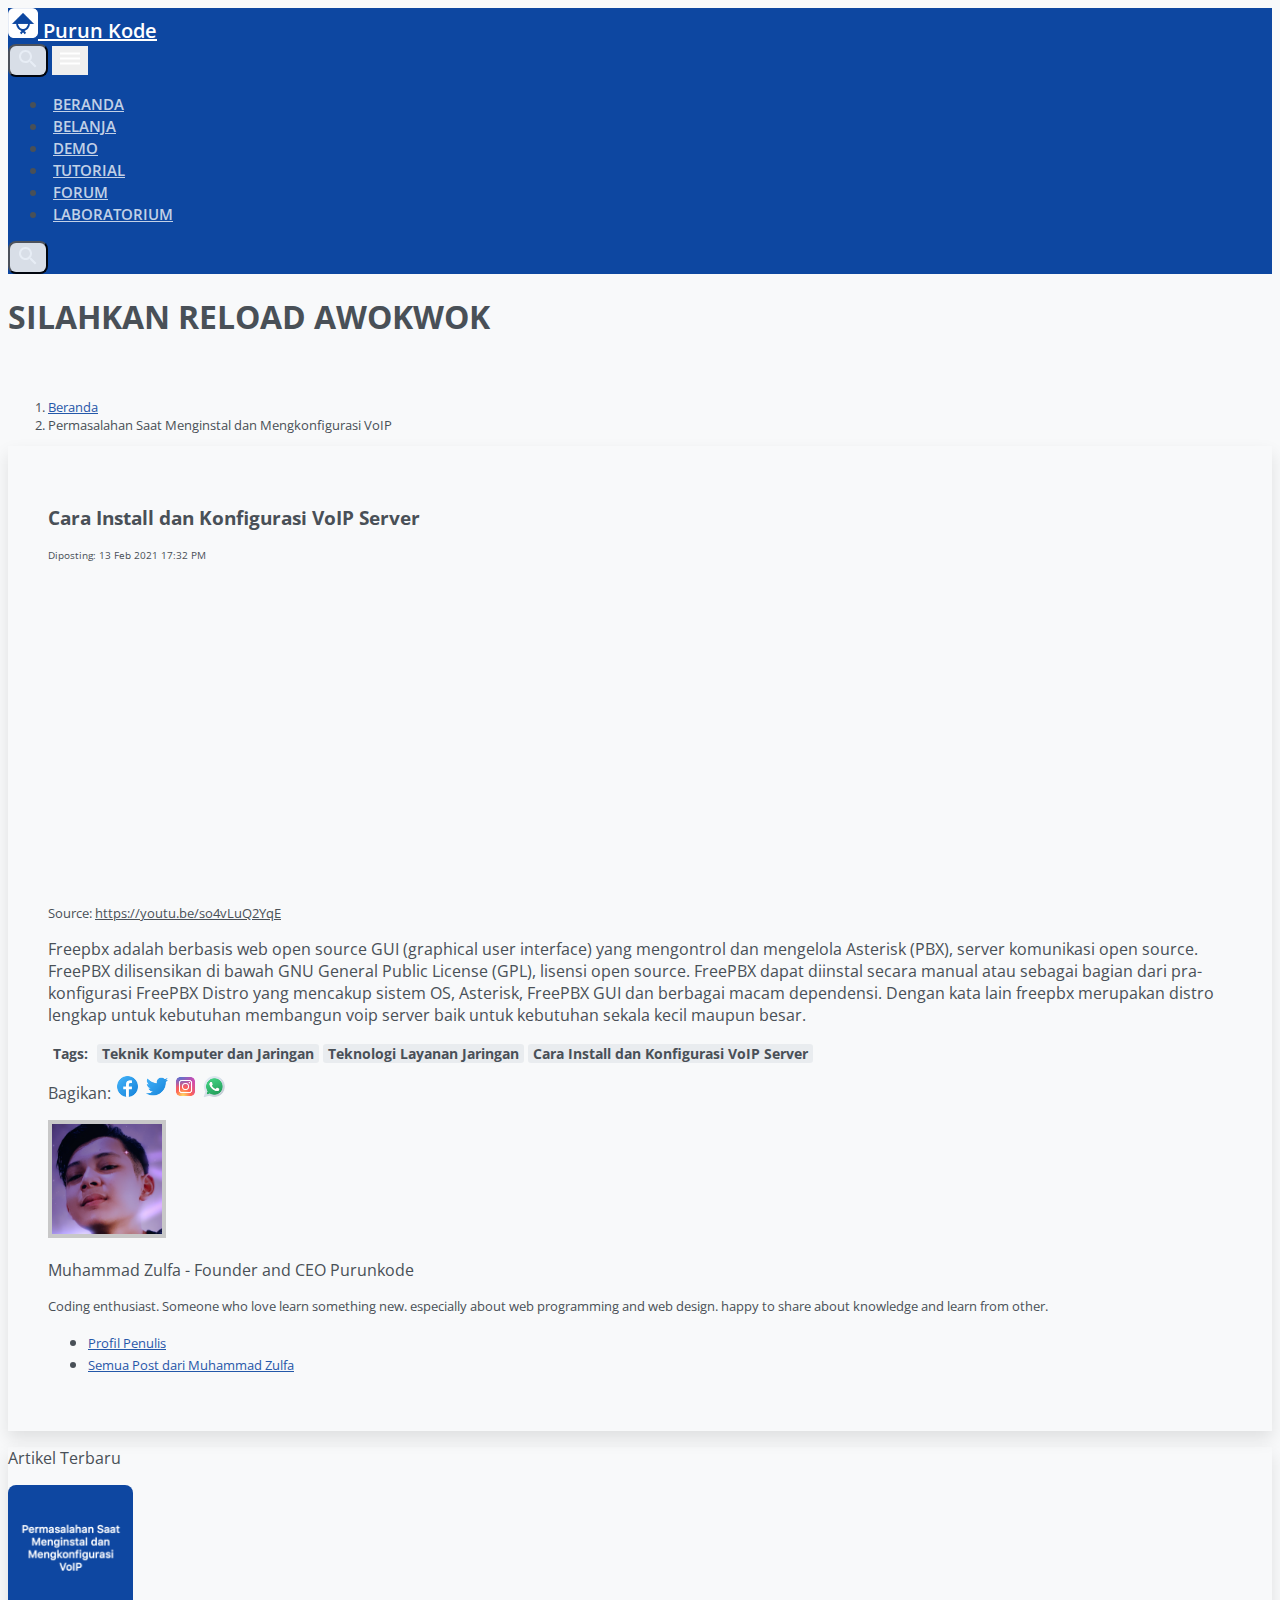
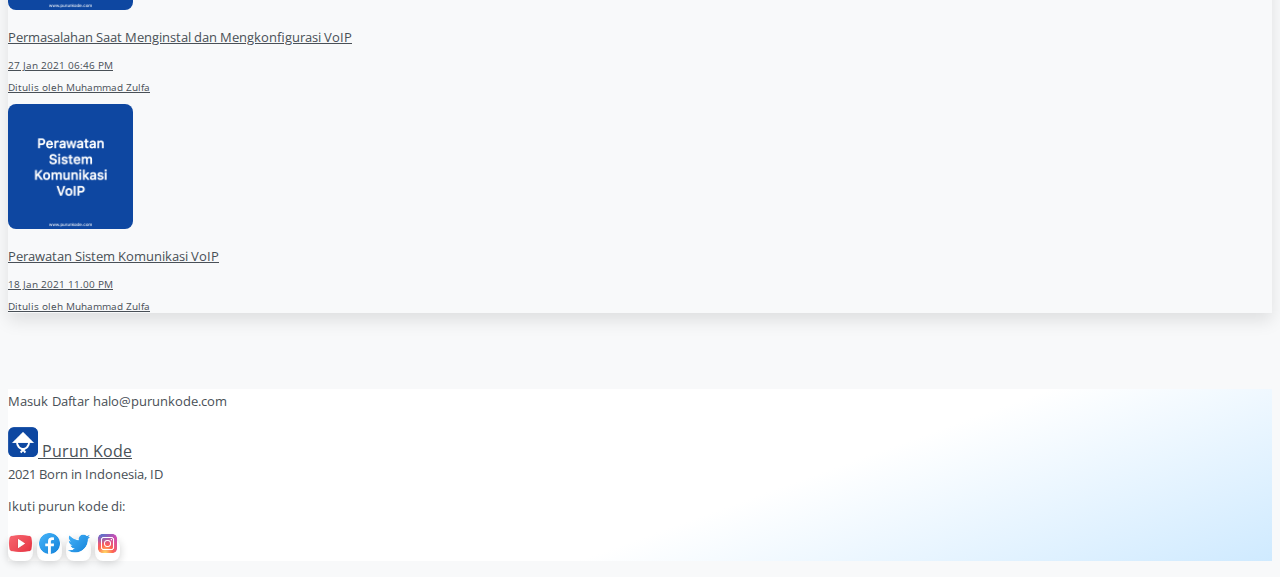
<file: blog/2021/01/cara-install-dan-konfigurasi-voip-server-dengan-freepbx.html>
<!DOCTYPE html>
<html lang="en">

<head>
   <meta charset="UTF-8">
   <meta name="viewport" content="width=device-width, initial-scale=1.0">
   <meta http-equiv="X-UA-Compatible" content="ie=edge">
   <meta name="msapplication-TileColor" content="#0c91f0">
   <meta name="theme-color" content="#0d47a1">
   <meta name="apple-mobile-web-app-title" content="Purun Kode">
   <meta name="application-name" content="Purun Kode">
   <meta name="title" content="Cara Install dan Konfigurasi VoIP Server">
   <meta name="description" content="Cara Install dan Konfigurasi VoIP Server">
   <title>Cara Install dan Konfigurasi VoIP Server | Purun Kode</title>
   <link rel="shortcut icon" href="../../assets/images/purunkode-blue.png" type="image/x-icon">
   <link href="https://cdn.jsdelivr.net/npm/bootstrap@5.0.0-beta1/dist/css/bootstrap.min.css" rel="stylesheet"
      integrity="sha384-giJF6kkoqNQ00vy+HMDP7azOuL0xtbfIcaT9wjKHr8RbDVddVHyTfAAsrekwKmP1" crossorigin="anonymous">
   <link rel="stylesheet" href="../../assets/purunkode/purunkode.css">
   <link rel="preconnect" href="https://fonts.gstatic.com">
   <link href="https://fonts.googleapis.com/css2?family=Open+Sans:ital,wght@0,400;0,600;1,400;1,600&display=swap"
      rel="stylesheet">
</head>

<body>

   <!-- Navbar -->
   <nav class="navbar navbar-expand-lg navbar-dark">
      <div class="container">
         <a class="navbar-brand" href="https://www.purunkode.com">
            <img src="../../assets/images/purunkode-light.png" alt="purunkode" width="30" height="30"
               class="d-inline-block align-top">
            Purun Kode
         </a>
         <div class="btn-group" role="group" aria-label="Navbar Button">
            <button type="button" class="btn btn-sm shadow-none d-block d-md-none" data-bs-toggle="modal"
               data-bs-target="#searchModal">
               <img src="../../assets/images/search-white-24dp.svg" alt="search">
            </button>
            <button class="navbar-toggler" type="button" data-bs-toggle="collapse"
               data-bs-target="#navbarSupportedContent" aria-controls="navbarSupportedContent" aria-expanded="false"
               aria-label="Toggle navigation">
               <img src="../../assets/images/dehaze-white-24dp.svg" alt="dehaze">
            </button>
         </div>
         <div class="collapse navbar-collapse" id="navbarSupportedContent">
            <ul class="navbar-nav me-auto mb-2 mb-lg-0">
               <li class="nav-item">
                  <a class="nav-link my-1 my-md-1 my-lg-0" href="../../index.html">Beranda</a>
               </li>
               <li class="nav-item">
                  <a class="nav-link my-1 my-md-1 my-lg-0" href="#">Belanja</a>
               </li>
               <li class="nav-item">
                  <a class="nav-link my-1 my-md-1 my-lg-0" href="#">Demo</a>
               </li>
               <li class="nav-item">
                  <a class="nav-link my-1 my-md-1 my-lg-0" href="#">Tutorial</a>
               </li>
               <li class="nav-item">
                  <a class="nav-link my-1 my-md-1 my-lg-0" href="#">Forum</a>
               </li>
               <li class="nav-item">
                  <a class="nav-link my-1 my-md-1 my-lg-0" href="#">Laboratorium</a>
               </li>
            </ul>
            <div class="navbar-text d-none d-md-block">
               <button type="button" class="btn btn-sm btn-navbar-search" data-bs-toggle="modal"
                  data-bs-target="#searchModal">
                  <img src="../../assets/images/search-white-24dp.svg" alt="search">
               </button>
            </div>
         </div>
      </div>
   </nav>

   <div class="modal fade" id="searchModal" tabindex="-1" aria-labelledby="searchModalLabel" aria-hidden="true">
      <div class="modal-dialog modal-dialog-centered modal-fullscreen">
         <div class="modal-content">
            <!-- <div class="modal-header">
               <button type="button" class="btn-close" data-bs-dismiss="modal" aria-label="Close"></button>
            </div> -->
            <div class="modal-body">
               <div class="d-flex justify-content-center align-items-center text-center vh-100">
                  <h1>SILAHKAN RELOAD AWOKWOK</h1>
               </div>
            </div>
         </div>
      </div>
   </div>

   <!-- Content -->
   <div class="content-blog">
      <div class="blog">
         <div class="container">
            <nav class="d-none d-md-block"
               style="--bs-breadcrumb-divider: url(&#34;data:image/svg+xml,%3Csvg xmlns='http://www.w3.org/2000/svg' width='8' height='8'%3E%3Cpath d='M2.5 0L1 1.5 3.5 4 1 6.5 2.5 8l4-4-4-4z' fill='currentColor'/%3E%3C/svg%3E&#34;);"
               aria-label="breadcrumb">
               <ol class="breadcrumb fs-7">
                  <li class="breadcrumb-item"><a href="../../index.html"
                        class="fs-7 fw-bold a-primary text-decoration-none">Beranda</a></li>
                  <li class="breadcrumb-item active" aria-current="page">Permasalahan Saat Menginstal dan
                     Mengkonfigurasi VoIP</li>
               </ol>
            </nav>
            <div class="row">
               <div class="col-md-8">
                  <div class="card border-0 shadow">
                     <div class="card-body-lg">
                        <h3 class="fw-bolder">Cara Install dan Konfigurasi VoIP Server</h3>
                        <p class="fs-8 text-muted">Diposting: 13 Feb 2021 17:32 PM</p>
                        <div class="border-bottom my-4"></div>
                       <div class="card border-0">
                          <iframe width="" height="315" src="https://www.youtube.com/embed/yTYWyJiIYBo" frameborder="0" allow="accelerometer; autoplay; clipboard-write; encrypted-media; gyroscope; picture-in-picture" allowfullscreen></iframe>
                       </div>
                        <p class="fs-7 fst-italic text-muted mt-1">Source:
                           <a
                              href="https://youtu.be/so4vLuQ2YqE">https://youtu.be/so4vLuQ2YqE</a>
                        </p>
                        <div class="my-4"></div>
                        <div class="article-left-content">
                           <p>Freepbx adalah berbasis web open source GUI (graphical user interface) yang mengontrol dan mengelola Asterisk (PBX), server komunikasi open source. FreePBX dilisensikan di bawah GNU General Public License (GPL), lisensi open source. FreePBX dapat diinstal secara manual atau sebagai bagian dari pra-konfigurasi FreePBX Distro yang mencakup sistem OS, Asterisk, FreePBX GUI dan berbagai macam dependensi. Dengan kata lain freepbx merupakan distro lengkap untuk kebutuhan membangun voip server baik untuk kebutuhan sekala kecil maupun besar.</p>
                        </div>
                        <div class="tags mt-4">
                           <ul>
                              <li class="label">Tags:</li>
                              <li>Teknik Komputer dan Jaringan</li>
                              <li>Teknologi Layanan Jaringan</li>
                              <li>Cara Install dan Konfigurasi VoIP Server</li>
                           </ul>
                        </div>
                        <div class="border-bottom my-4"></div>
                        <div class="shared">
                           <ul>
                              <li class="me-2">
                                 <p class="fw-bolder text-uppercase mb-0">Bagikan:</p>
                              </li>
                              <li>
                                 <a href="#" class="btn btn-sm">
                                    <img src="../../assets/images/icons8-facebook-48.png" alt="facebook" width="25">
                                 </a>
                              </li>
                              <li>
                                 <a href="#" class="btn btn-sm">
                                    <img src="../../assets/images/icons8-twitter-48.png" alt="twitter" width="25">
                                 </a>
                              </li>
                              <li>
                                 <a href="#" class="btn btn-sm">
                                    <img src="../../assets/images/icons8-instagram-48.png" alt="instagram" width="25">
                                 </a>
                              </li>
                              <li>
                                 <a href="#" class="btn btn-sm">
                                    <img src="../../assets/images/icons8-whatsapp-48.png" alt="whatsapp" width="25">
                                 </a>
                              </li>
                           </ul>
                        </div>
                        <div class="my-5"></div>
                        <div class="author">
                           <div class="m-3">
                              <div class="d-flex flex-column">
                                 <div class="d-flex align-items-center text-decoration-none">
                                    <div class="me-0 me-md-4 d-none d-md-block">
                                       <img src="../../assets/images/author/muhammadzulfa.jpg" alt="muhammadzulfa"
                                          class="rounded-circle">
                                    </div>
                                    <div class="w-100">
                                       <div class="d-flex justify-content-between">
                                          <p class="text-body fw-bolder mb-0">Muhammad Zulfa - Founder and CEO Purunkode
                                          </p>
                                       </div>
                                       <div class="d-flex justify-content-between">
                                          <p class="fs-7 mb-1">
                                             Coding enthusiast. Someone who love learn something new. especially about
                                             web programming and web design. happy to share about knowledge and learn
                                             from other.
                                          </p>
                                       </div>
                                       <div class="d-flex justify-content-between">
                                          <ul class="list-unstyled m-0">
                                             <li class="d-inline-block me-3">
                                                <a href="#" class="fs-7 fw-bolder a-primary text-decoration-none">Profil
                                                   Penulis</a>
                                             </li>
                                             <li class="d-inline-block">
                                                <a href="#" class="fs-7 fw-bolder a-primary text-decoration-none">Semua
                                                   Post dari
                                                   Muhammad
                                                   Zulfa</a>
                                             </li>
                                          </ul>
                                       </div>
                                    </div>
                                 </div>
                              </div>
                           </div>
                        </div>
                     </div>
                  </div>
               </div>
               <div class="col-md-4 mt-4 mt-md-0">
                  <div class="article-right-content">
                     <div class="sticky-top">
                        <div class="card border-0 shadow">
                           <div class="card-body">
                              <p>Artikel Terbaru</p>
                              <div class="border-bottom mt-2">
                                 <div class="d-flex flex-column mb-2">
                                    <a href="permasalahan-saat-menginstal-dan-mengkonfigurasi-voip.html"
                                       class="d-flex align-items-center text-decoration-none">
                                       <div class="me-2">
                                          <img
                                             src="../../assets/images/materi/permasalahan-saat-menginstal-dan-mengkonfigurasi-voip-square.jpg"
                                             alt="permasalahan-saat-menginstal-dan-mengkonfigurasi-voip-square.jpg"
                                             class="img-fluid circle-8px p-1" width="125">
                                       </div>
                                       <div class="w-100">
                                          <div class="d-flex justify-content-between">
                                             <p class="fs-7 fw-bolder mb-1">Permasalahan Saat Menginstal dan
                                                Mengkonfigurasi VoIP</p>
                                          </div>
                                          <div class="d-flex justify-content-between">
                                             <p class="fs-8 text-muted mb-0">27 Jan 2021 06:46 PM</p>
                                          </div>
                                          <div class="d-flex justify-content-between">
                                             <p class="fs-8 text-muted mb-0">Ditulis oleh Muhammad Zulfa</p>
                                          </div>
                                       </div>
                                    </a>
                                 </div>
                              </div>
                              <div class="border-bottom mt-2">
                                 <div class="d-flex flex-column mb-2">
                                    <a href="perawatan-sistem-komunikasi-voip.html"
                                       class="d-flex align-items-center text-decoration-none">
                                       <div class="me-2">
                                          <img
                                             src="../../assets/images/materi/perawatan-sistem-komunikasi-voip-square.jpg"
                                             alt="perawatan-sistem-komunikasi-voip.jpg" class="img-fluid circle-8px p-1"
                                             width="125">
                                       </div>
                                       <div class="w-100">
                                          <div class="d-flex justify-content-between">
                                             <p class="fs-7 fw-bolder mb-1">Perawatan Sistem Komunikasi VoIP</p>
                                          </div>
                                          <div class="d-flex justify-content-between">
                                             <p class="fs-8 text-muted mb-0">18 Jan 2021 11.00 PM</p>
                                          </div>
                                          <div class="d-flex justify-content-between">
                                             <p class="fs-8 text-muted mb-0">Ditulis oleh Muhammad Zulfa</p>
                                          </div>
                                       </div>
                                    </a>
                                 </div>
                              </div>
                           </div>
                        </div>
                     </div>
                  </div>
               </div>
            </div>
         </div>
      </div>
   </div>

   <footer class="border-top py-5">
      <div class="container">
         <div class="row">
            <div class="col-lg-6 mb-4 mb-lg-0">
               <div class="text-center text-lg-start">
                  <ul>
                     <li class="me-3">
                        <a href="" class="fs-7 fw-bolder">Masuk</a>
                     </li>
                     <li class="me-3">
                        <a href="" class="fs-7 fw-bolder">Daftar</a>
                     </li>
                     <li class="me-3">
                        <a href="" class="fs-7 fw-bolder">halo@purunkode.com</a>
                     </li>
                  </ul>
                  <a class="fw-bolder fs-5 text-decoration-none" href="https://www.purunkode.com">
                     <img src="../../assets/images/purunkode-blue.png" alt="purunkode" width="30" height="30"
                        class="d-inline-block align-top">
                     Purun Kode
                  </a> <br class="d-block d-md-none">
                  <span class="fs-7 fw-bolder">2021 Born in Indonesia, ID</span>
               </div>
            </div>
            <div class="col-lg-6">
               <div class="text-center text-lg-end">
                  <p class="fs-7">Ikuti purun kode di:</p>
                  <ul>
                     <li class="ms-1">
                        <a href="#" class="btn btn-sm bg-light">
                           <img src="../../assets/images/icons8-play-button-48.png" alt="youtube" width="25">
                        </a>
                     </li>
                     <li class="ms-1">
                        <a href="#" class="btn btn-sm bg-light">
                           <img src="../../assets/images/icons8-facebook-48.png" alt="facebook" width="25">
                        </a>
                     </li>
                     <li class="ms-1">
                        <a href="#" class="btn btn-sm bg-light">
                           <img src="../../assets/images/icons8-twitter-48.png" alt="twitter" width="25">
                        </a>
                     </li>
                     <li class="ms-1">
                        <a href="#" class="btn btn-sm bg-light">
                           <img src="../../assets/images/icons8-instagram-48.png" alt="instagram" width="25">
                        </a>
                     </li>
                  </ul>
               </div>
            </div>
         </div>
      </div>
   </footer>

   <script src="https://cdn.jsdelivr.net/npm/@popperjs/core@2.5.4/dist/umd/popper.min.js"
      integrity="sha384-q2kxQ16AaE6UbzuKqyBE9/u/KzioAlnx2maXQHiDX9d4/zp8Ok3f+M7DPm+Ib6IU" crossorigin="anonymous">
   </script>
   <script src="https://cdn.jsdelivr.net/npm/bootstrap@5.0.0-beta1/dist/js/bootstrap.min.js"
      integrity="sha384-pQQkAEnwaBkjpqZ8RU1fF1AKtTcHJwFl3pblpTlHXybJjHpMYo79HY3hIi4NKxyj" crossorigin="anonymous">
   </script>
   <script src="../../assets/purunkode/purunkode.js"></script>
</body>

</html>
</file>
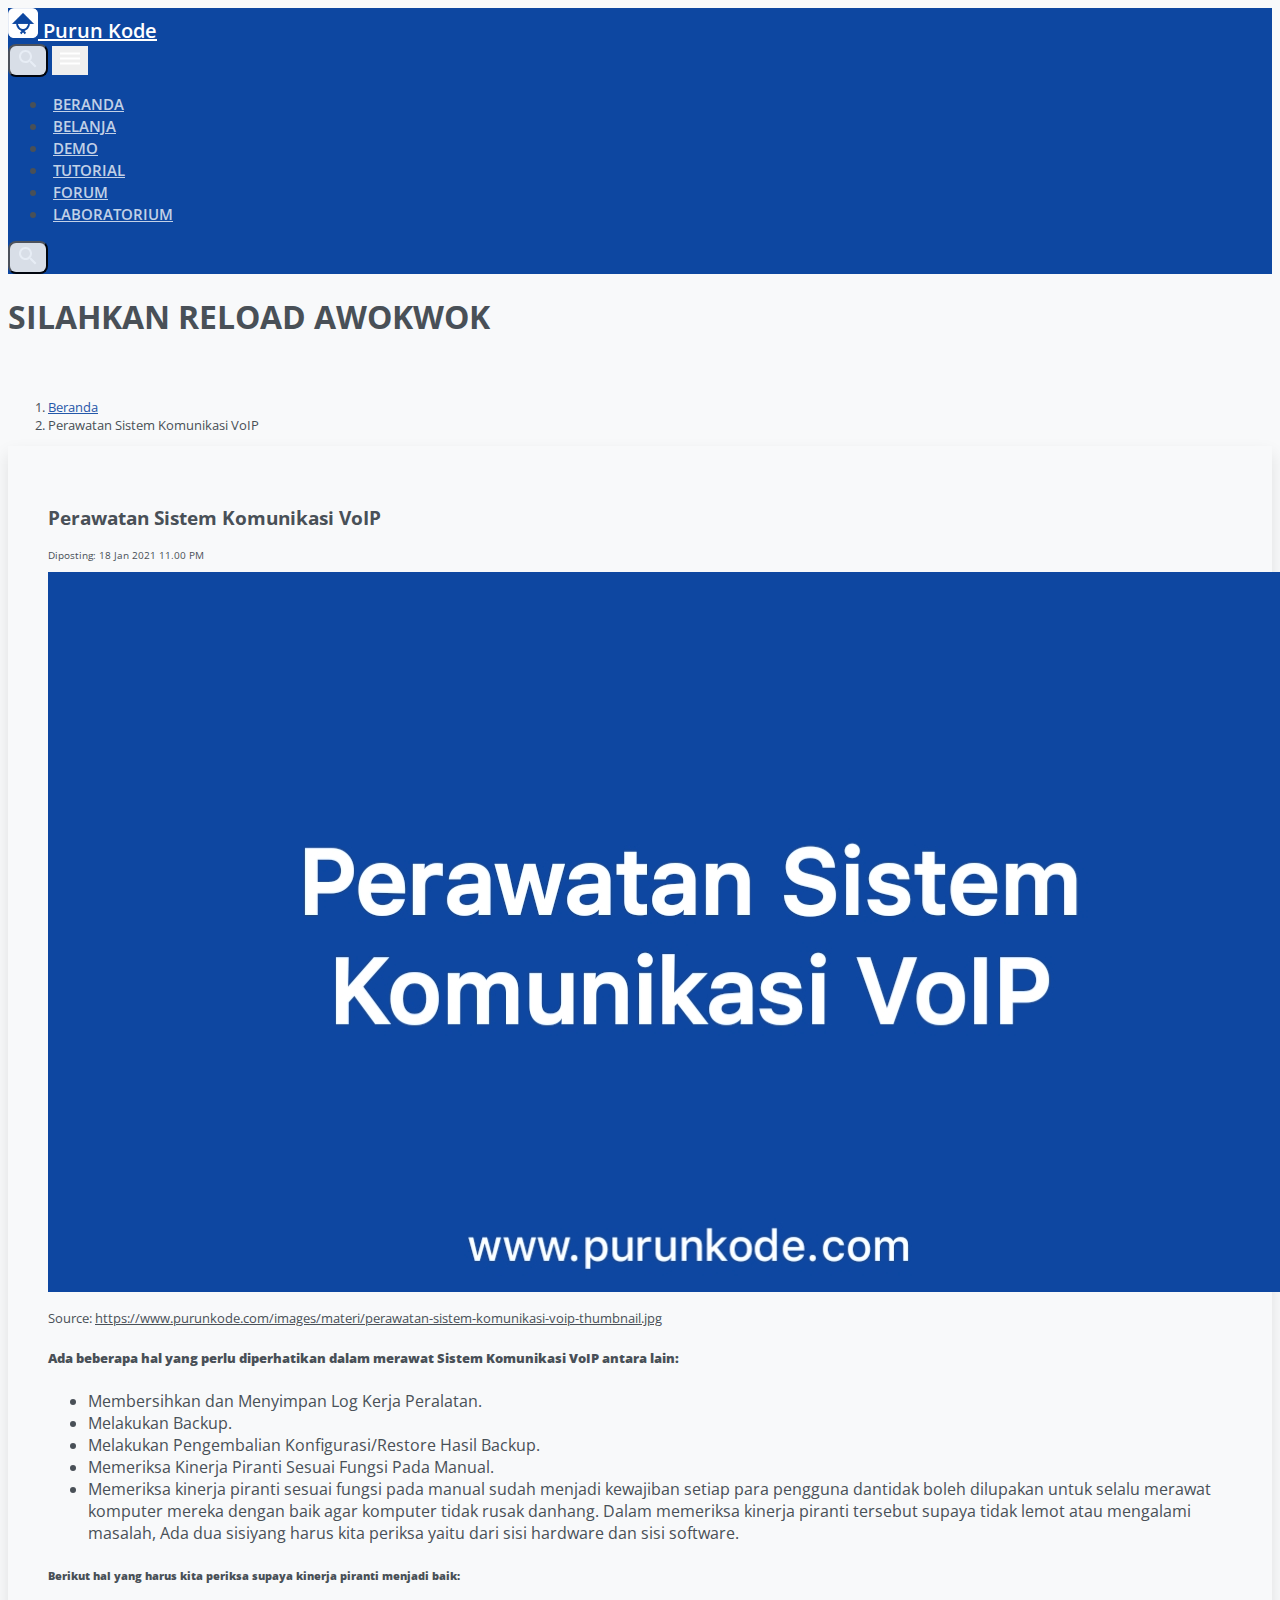
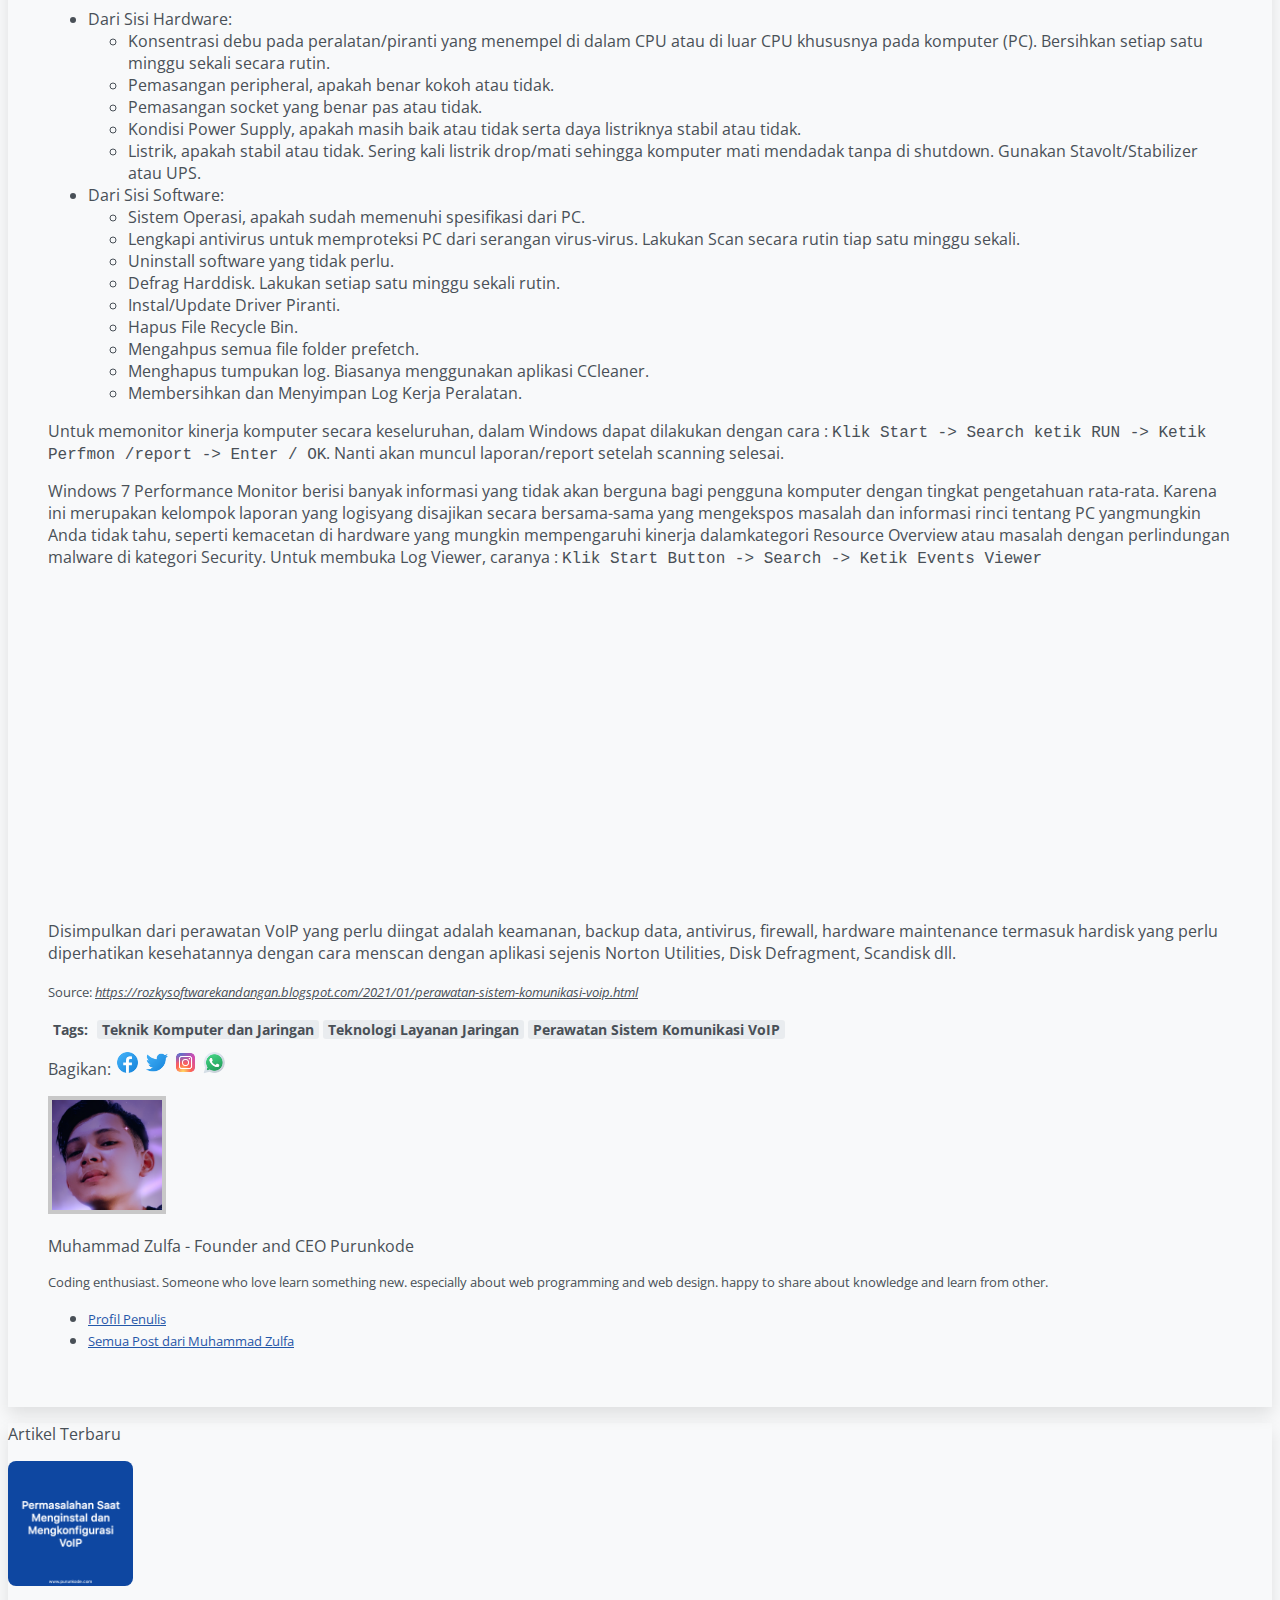
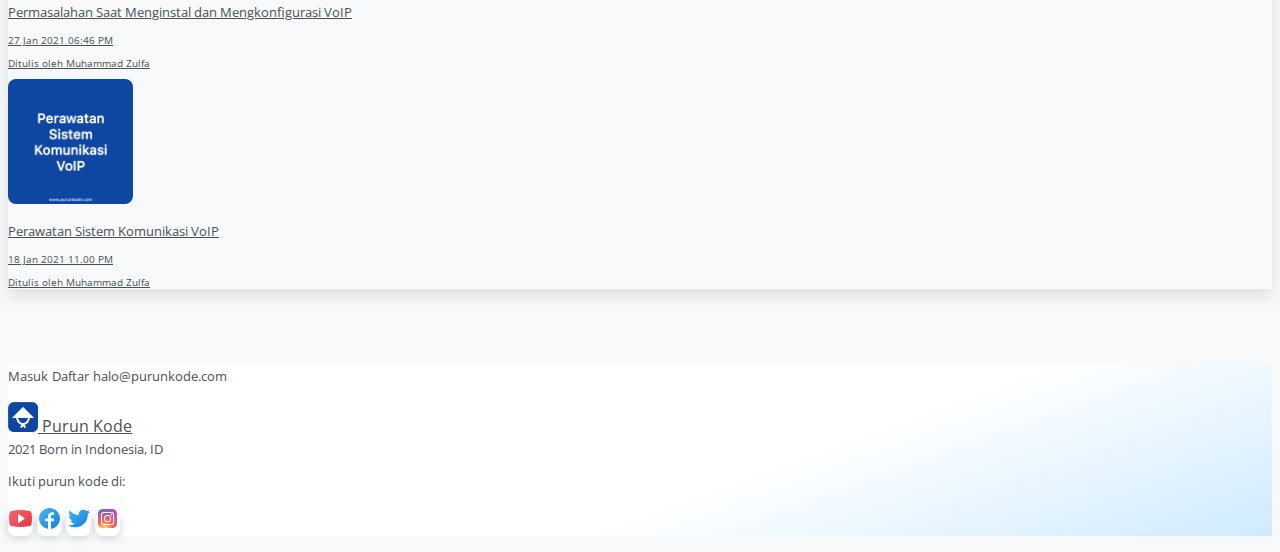
<file: blog/2021/01/perawatan-sistem-komunikasi-voip.html>
<!DOCTYPE html>
<html lang="en">

<head>
   <meta charset="UTF-8">
   <meta name="viewport" content="width=device-width, initial-scale=1.0">
   <meta http-equiv="X-UA-Compatible" content="ie=edge">
   <meta name="msapplication-TileColor" content="#0c91f0">
   <meta name="theme-color" content="#0d47a1">
   <meta name="apple-mobile-web-app-title" content="Purun Kode">
   <meta name="application-name" content="Purun Kode">
   <meta name="title" content="Perawatan Sistem Komunikasi VoIP">
   <meta name="description" content="Perawatan Sistem Komunikasi VoIP">
   <title>Perawatan Sistem Komunikasi VoIP | Purun Kode</title>
   <link rel="shortcut icon" href="../../assets/images/purunkode-blue.png" type="image/x-icon">
   <link href="https://cdn.jsdelivr.net/npm/bootstrap@5.0.0-beta1/dist/css/bootstrap.min.css" rel="stylesheet"
      integrity="sha384-giJF6kkoqNQ00vy+HMDP7azOuL0xtbfIcaT9wjKHr8RbDVddVHyTfAAsrekwKmP1" crossorigin="anonymous">
   <link rel="stylesheet" href="../../assets/purunkode/purunkode.css">
   <link rel="preconnect" href="https://fonts.gstatic.com">
   <link href="https://fonts.googleapis.com/css2?family=Open+Sans:ital,wght@0,400;0,600;1,400;1,600&display=swap"
      rel="stylesheet">
</head>

<body>

   <!-- Navbar -->
   <nav class="navbar navbar-expand-lg navbar-dark">
      <div class="container">
         <a class="navbar-brand" href="https://www.purunkode.com">
            <img src="../../assets/images/purunkode-light.png" alt="purunkode" width="30" height="30"
               class="d-inline-block align-top">
            Purun Kode
         </a>
         <div class="btn-group" role="group" aria-label="Navbar Button">
            <button type="button" class="btn btn-sm shadow-none d-block d-md-none" data-bs-toggle="modal"
               data-bs-target="#searchModal">
               <img src="../../assets/images/search-white-24dp.svg" alt="search">
            </button>
            <button class="navbar-toggler" type="button" data-bs-toggle="collapse"
               data-bs-target="#navbarSupportedContent" aria-controls="navbarSupportedContent" aria-expanded="false"
               aria-label="Toggle navigation">
               <img src="../../assets/images/dehaze-white-24dp.svg" alt="dehaze">
            </button>
         </div>
         <div class="collapse navbar-collapse" id="navbarSupportedContent">
            <ul class="navbar-nav me-auto mb-2 mb-lg-0">
               <li class="nav-item">
                  <a class="nav-link my-1 my-md-1 my-lg-0" href="../../index.html">Beranda</a>
               </li>
               <li class="nav-item">
                  <a class="nav-link my-1 my-md-1 my-lg-0" href="#">Belanja</a>
               </li>
               <li class="nav-item">
                  <a class="nav-link my-1 my-md-1 my-lg-0" href="#">Demo</a>
               </li>
               <li class="nav-item">
                  <a class="nav-link my-1 my-md-1 my-lg-0" href="#">Tutorial</a>
               </li>
               <li class="nav-item">
                  <a class="nav-link my-1 my-md-1 my-lg-0" href="#">Forum</a>
               </li>
               <li class="nav-item">
                  <a class="nav-link my-1 my-md-1 my-lg-0" href="#">Laboratorium</a>
               </li>
            </ul>
            <div class="navbar-text d-none d-md-block">
               <button type="button" class="btn btn-sm btn-navbar-search" data-bs-toggle="modal"
                  data-bs-target="#searchModal">
                  <img src="../../assets/images/search-white-24dp.svg" alt="search">
               </button>
            </div>
         </div>
      </div>
   </nav>

   <div class="modal fade" id="searchModal" tabindex="-1" aria-labelledby="searchModalLabel" aria-hidden="true">
      <div class="modal-dialog modal-dialog-centered modal-fullscreen">
         <div class="modal-content">
            <!-- <div class="modal-header">
               <button type="button" class="btn-close" data-bs-dismiss="modal" aria-label="Close"></button>
            </div> -->
            <div class="modal-body">
               <div class="d-flex justify-content-center align-items-center text-center vh-100">
                  <h1>SILAHKAN RELOAD AWOKWOK</h1>
               </div>
            </div>
         </div>
      </div>
   </div>

   <!-- Content -->
   <div class="content-blog">
      <div class="blog">
         <div class="container">
            <nav class="d-none d-md-block"
               style="--bs-breadcrumb-divider: url(&#34;data:image/svg+xml,%3Csvg xmlns='http://www.w3.org/2000/svg' width='8' height='8'%3E%3Cpath d='M2.5 0L1 1.5 3.5 4 1 6.5 2.5 8l4-4-4-4z' fill='currentColor'/%3E%3C/svg%3E&#34;);"
               aria-label="breadcrumb">
               <ol class="breadcrumb fs-7">
                  <li class="breadcrumb-item"><a href="../../index.html"
                        class="fs-7 fw-bold a-primary text-decoration-none">Beranda</a></li>
                  <li class="breadcrumb-item active" aria-current="page">Perawatan Sistem Komunikasi VoIP</li>
               </ol>
            </nav>
            <div class="row">
               <div class="col-md-8">
                  <div class="card border-0 shadow">
                     <div class="card-body-lg">
                        <h3 class="fw-bolder">Perawatan Sistem Komunikasi VoIP</h3>
                        <p class="fs-8 text-muted">Diposting: 18 Jan 2021 11.00 PM</p>
                        <div class="border-bottom my-4"></div>
                        <img src="../../assets/images/materi/perawatan-sistem-komunikasi-voip-thumbnail.jpg"
                           alt="mengenal-apa-itu-html" class="img-fluid card-img-top card-img-bottom">
                        <p class="fs-7 fst-italic text-muted mt-1">Source:
                           <a
                              href="https://www.purunkode.com/images/materi/perawatan-sistem-komunikasi-voip-thumbnail.jpg">https://www.purunkode.com/images/materi/perawatan-sistem-komunikasi-voip-thumbnail.jpg</a>
                        </p>
                        <div class="my-4"></div>
                        <div class="article-left-content">
                           <h5><strong>Ada beberapa hal yang perlu diperhatikan dalam merawat Sistem Komunikasi VoIP
                                 antara
                                 lain:</strong></h5>
                           <ul>
                              <li>Membersihkan dan Menyimpan Log Kerja Peralatan.</li>
                              <li>Melakukan Backup.</li>
                              <li>Melakukan Pengembalian Konfigurasi/Restore Hasil Backup.</li>
                              <li>Memeriksa Kinerja Piranti Sesuai Fungsi Pada Manual.</li>
                              <li>Memeriksa kinerja piranti sesuai fungsi pada manual sudah menjadi kewajiban setiap
                                 para pengguna dantidak boleh dilupakan untuk selalu merawat komputer mereka dengan baik
                                 agar komputer tidak rusak danhang. Dalam memeriksa kinerja piranti tersebut supaya
                                 tidak
                                 lemot atau mengalami masalah, Ada dua sisiyang harus kita periksa yaitu dari sisi
                                 hardware dan sisi software.</li>
                           </ul>
                           <h6><strong>Berikut hal yang harus kita periksa supaya kinerja piranti menjadi baik:</strong>
                           </h6>
                           <ul>
                              <li>Dari Sisi Hardware:</li>
                              <ul>
                                 <li>Konsentrasi debu pada peralatan/piranti yang menempel di dalam CPU atau di luar CPU
                                    khususnya pada komputer (PC). Bersihkan setiap satu minggu sekali secara rutin.</li>
                                 <li>Pemasangan peripheral, apakah benar kokoh atau tidak.</li>
                                 <li>Pemasangan socket yang benar pas atau tidak.</li>
                                 <li>Kondisi Power Supply, apakah masih baik atau tidak serta daya listriknya stabil
                                    atau tidak.</li>
                                 <li>Listrik, apakah stabil atau tidak. Sering kali listrik drop/mati sehingga
                                    komputer mati mendadak tanpa di shutdown. Gunakan Stavolt/Stabilizer atau UPS.
                                 </li>
                              </ul>
                              <li>Dari Sisi Software:</li>
                              <ul>
                                 <li>Sistem Operasi, apakah sudah memenuhi spesifikasi dari PC.</li>
                                 <li>Lengkapi antivirus untuk memproteksi PC dari serangan virus-virus. Lakukan Scan
                                    secara rutin tiap satu minggu sekali.</li>
                                 <li>Uninstall software yang tidak perlu.</li>
                                 <li>Defrag Harddisk. Lakukan setiap satu minggu sekali rutin.</li>
                                 <li>Instal/Update Driver Piranti.</li>
                                 <li>Hapus File Recycle Bin.</li>
                                 <li>Mengahpus semua file folder prefetch.</li>
                                 <li>Menghapus tumpukan log. Biasanya menggunakan aplikasi CCleaner.</li>
                                 <li>Membersihkan dan Menyimpan Log Kerja Peralatan.</li>
                              </ul>
                           </ul>
                           <p>Untuk memonitor kinerja komputer secara keseluruhan, dalam Windows dapat dilakukan
                              dengan
                              cara : <code>Klik Start -> Search ketik
                                 RUN -> Ketik
                                 Perfmon /report ->
                                 Enter / OK</code>. Nanti akan
                              muncul laporan/report setelah scanning selesai.</p>
                           <p>Windows 7 Performance Monitor berisi banyak informasi yang tidak akan berguna bagi
                              pengguna komputer dengan tingkat pengetahuan rata-rata. Karena ini merupakan kelompok
                              laporan yang logisyang disajikan secara bersama-sama yang mengekspos masalah dan
                              informasi rinci tentang PC yangmungkin Anda tidak tahu, seperti kemacetan di hardware
                              yang mungkin mempengaruhi kinerja dalamkategori Resource Overview atau masalah dengan
                              perlindungan malware di kategori Security. Untuk membuka Log Viewer, caranya :
                              <code>Klik
                                 Start
                                 Button -> Search -> Ketik Events Viewer</code>
                           </p>
                           <div class="card border-0 mb-3">
                              <iframe width="" height="315" src="https://www.youtube.com/embed/Ton237b7YbA"
                                 frameborder="0"
                                 allow="accelerometer; autoplay; clipboard-write; encrypted-media; gyroscope; picture-in-picture"
                                 allowfullscreen></iframe>
                           </div>
                           <p>Disimpulkan dari perawatan VoIP yang perlu diingat adalah keamanan, backup data,
                              antivirus, firewall, hardware maintenance termasuk hardisk yang perlu diperhatikan
                              kesehatannya dengan cara menscan dengan aplikasi sejenis Norton Utilities, Disk
                              Defragment, Scandisk dll.</p>
                           <p><small>Source: <a
                                    href="https://rozkysoftwarekandangan.blogspot.com/2021/01/perawatan-sistem-komunikasi-voip.html"><i>https://rozkysoftwarekandangan.blogspot.com/2021/01/perawatan-sistem-komunikasi-voip.html</i></a></small>
                           </p>
                        </div>
                        <div class="tags mt-4">
                           <ul>
                              <li class="label">Tags:</li>
                              <li>Teknik Komputer dan Jaringan</li>
                              <li>Teknologi Layanan Jaringan</li>
                              <li>Perawatan Sistem Komunikasi VoIP</li>
                           </ul>
                        </div>
                        <div class="border-bottom my-4"></div>
                        <div class="shared">
                           <ul>
                              <li class="me-2">
                                 <p class="fw-bolder text-uppercase mb-0">Bagikan:</p>
                              </li>
                              <li>
                                 <a href="#" class="btn btn-sm">
                                    <img src="../../assets/images/icons8-facebook-48.png" alt="facebook" width="25">
                                 </a>
                              </li>
                              <li>
                                 <a href="#" class="btn btn-sm">
                                    <img src="../../assets/images/icons8-twitter-48.png" alt="twitter" width="25">
                                 </a>
                              </li>
                              <li>
                                 <a href="#" class="btn btn-sm">
                                    <img src="../../assets/images/icons8-instagram-48.png" alt="instagram" width="25">
                                 </a>
                              </li>
                              <li>
                                 <a href="#" class="btn btn-sm">
                                    <img src="../../assets/images/icons8-whatsapp-48.png" alt="whatsapp" width="25">
                                 </a>
                              </li>
                           </ul>
                        </div>
                        <div class="my-5"></div>
                        <div class="author">
                           <div class="m-3">
                              <div class="d-flex flex-column">
                                 <div class="d-flex align-items-center text-decoration-none">
                                    <div class="me-0 me-md-4 d-none d-md-block">
                                       <img src="../../assets/images/author/muhammadzulfa.jpg" alt="muhammadzulfa"
                                          class="rounded-circle">
                                    </div>
                                    <div class="w-100">
                                       <div class="d-flex justify-content-between">
                                          <p class="text-body fw-bolder mb-0">Muhammad Zulfa - Founder and CEO Purunkode
                                          </p>
                                       </div>
                                       <div class="d-flex justify-content-between">
                                          <p class="fs-7 mb-1">
                                             Coding enthusiast. Someone who love learn something new. especially about
                                             web programming and web design. happy to share about knowledge and learn
                                             from other.
                                          </p>
                                       </div>
                                       <div class="d-flex justify-content-between">
                                          <ul class="list-unstyled m-0">
                                             <li class="d-inline-block me-3">
                                                <a href="#" class="fs-7 fw-bolder a-primary text-decoration-none">Profil
                                                   Penulis</a>
                                             </li>
                                             <li class="d-inline-block">
                                                <a href="#" class="fs-7 fw-bolder a-primary text-decoration-none">Semua
                                                   Post dari
                                                   Muhammad
                                                   Zulfa</a>
                                             </li>
                                          </ul>
                                       </div>
                                    </div>
                                 </div>
                              </div>
                           </div>
                        </div>
                     </div>
                  </div>
               </div>
               <div class="col-md-4 mt-4 mt-md-0">
                  <div class="article-right-content">
                     <div class="sticky-top">
                        <div class="card border-0 shadow">
                           <div class="card-body">
                              <p>Artikel Terbaru</p>
                              <div class="border-bottom mt-2">
                                 <div class="d-flex flex-column mb-2">
                                    <a href="permasalahan-saat-menginstal-dan-mengkonfigurasi-voip.html"
                                       class="d-flex align-items-center text-decoration-none">
                                       <div class="me-2">
                                          <img
                                             src="../../assets/images/materi/permasalahan-saat-menginstal-dan-mengkonfigurasi-voip-square.jpg"
                                             alt="permasalahan-saat-menginstal-dan-mengkonfigurasi-voip-square.jpg"
                                             class="img-fluid circle-8px p-1" width="125">
                                       </div>
                                       <div class="w-100">
                                          <div class="d-flex justify-content-between">
                                             <p class="fs-7 fw-bolder mb-1">Permasalahan Saat Menginstal dan
                                                Mengkonfigurasi VoIP</p>
                                          </div>
                                          <div class="d-flex justify-content-between">
                                             <p class="fs-8 text-muted mb-0">27 Jan 2021 06:46 PM</p>
                                          </div>
                                          <div class="d-flex justify-content-between">
                                             <p class="fs-8 text-muted mb-0">Ditulis oleh Muhammad Zulfa</p>
                                          </div>
                                       </div>
                                    </a>
                                 </div>
                              </div>
                              <div class="border-bottom mt-2">
                                 <div class="d-flex flex-column mb-2">
                                    <a href="perawatan-sistem-komunikasi-voip.html"
                                       class="d-flex align-items-center text-decoration-none">
                                       <div class="me-2">
                                          <img
                                             src="../../assets/images/materi/perawatan-sistem-komunikasi-voip-square.jpg"
                                             alt="perawatan-sistem-komunikasi-voip.jpg" class="img-fluid circle-8px p-1"
                                             width="125">
                                       </div>
                                       <div class="w-100">
                                          <div class="d-flex justify-content-between">
                                             <p class="fs-7 fw-bolder mb-1">Perawatan Sistem Komunikasi VoIP</p>
                                          </div>
                                          <div class="d-flex justify-content-between">
                                             <p class="fs-8 text-muted mb-0">18 Jan 2021 11.00 PM</p>
                                          </div>
                                          <div class="d-flex justify-content-between">
                                             <p class="fs-8 text-muted mb-0">Ditulis oleh Muhammad Zulfa</p>
                                          </div>
                                       </div>
                                    </a>
                                 </div>
                              </div>
                           </div>
                        </div>
                     </div>
                  </div>
               </div>
            </div>
         </div>
      </div>
   </div>

   <footer class="border-top py-5">
      <div class="container">
         <div class="row">
            <div class="col-lg-6 mb-4 mb-lg-0">
               <div class="text-center text-lg-start">
                  <ul>
                     <li class="me-3">
                        <a href="" class="fs-7 fw-bolder">Masuk</a>
                     </li>
                     <li class="me-3">
                        <a href="" class="fs-7 fw-bolder">Daftar</a>
                     </li>
                     <li class="me-3">
                        <a href="" class="fs-7 fw-bolder">halo@purunkode.com</a>
                     </li>
                  </ul>
                  <a class="fw-bolder fs-5 text-decoration-none" href="https://www.purunkode.com">
                     <img src="../../assets/images/purunkode-blue.png" alt="purunkode" width="30" height="30"
                        class="d-inline-block align-top">
                     Purun Kode
                  </a> <br class="d-block d-md-none">
                  <span class="fs-7 fw-bolder">2021 Born in Indonesia, ID</span>
               </div>
            </div>
            <div class="col-lg-6">
               <div class="text-center text-lg-end">
                  <p class="fs-7">Ikuti purun kode di:</p>
                  <ul>
                     <li class="ms-1">
                        <a href="#" class="btn btn-sm bg-light">
                           <img src="../../assets/images/icons8-play-button-48.png" alt="youtube" width="25">
                        </a>
                     </li>
                     <li class="ms-1">
                        <a href="#" class="btn btn-sm bg-light">
                           <img src="../../assets/images/icons8-facebook-48.png" alt="facebook" width="25">
                        </a>
                     </li>
                     <li class="ms-1">
                        <a href="#" class="btn btn-sm bg-light">
                           <img src="../../assets/images/icons8-twitter-48.png" alt="twitter" width="25">
                        </a>
                     </li>
                     <li class="ms-1">
                        <a href="#" class="btn btn-sm bg-light">
                           <img src="../../assets/images/icons8-instagram-48.png" alt="instagram" width="25">
                        </a>
                     </li>
                  </ul>
               </div>
            </div>
         </div>
      </div>
   </footer>

   <script src="https://cdn.jsdelivr.net/npm/@popperjs/core@2.5.4/dist/umd/popper.min.js"
      integrity="sha384-q2kxQ16AaE6UbzuKqyBE9/u/KzioAlnx2maXQHiDX9d4/zp8Ok3f+M7DPm+Ib6IU" crossorigin="anonymous">
   </script>
   <script src="https://cdn.jsdelivr.net/npm/bootstrap@5.0.0-beta1/dist/js/bootstrap.min.js"
      integrity="sha384-pQQkAEnwaBkjpqZ8RU1fF1AKtTcHJwFl3pblpTlHXybJjHpMYo79HY3hIi4NKxyj" crossorigin="anonymous">
   </script>
   <script src="../../assets/purunkode/purunkode.js"></script>
</body>

</html>
</file>
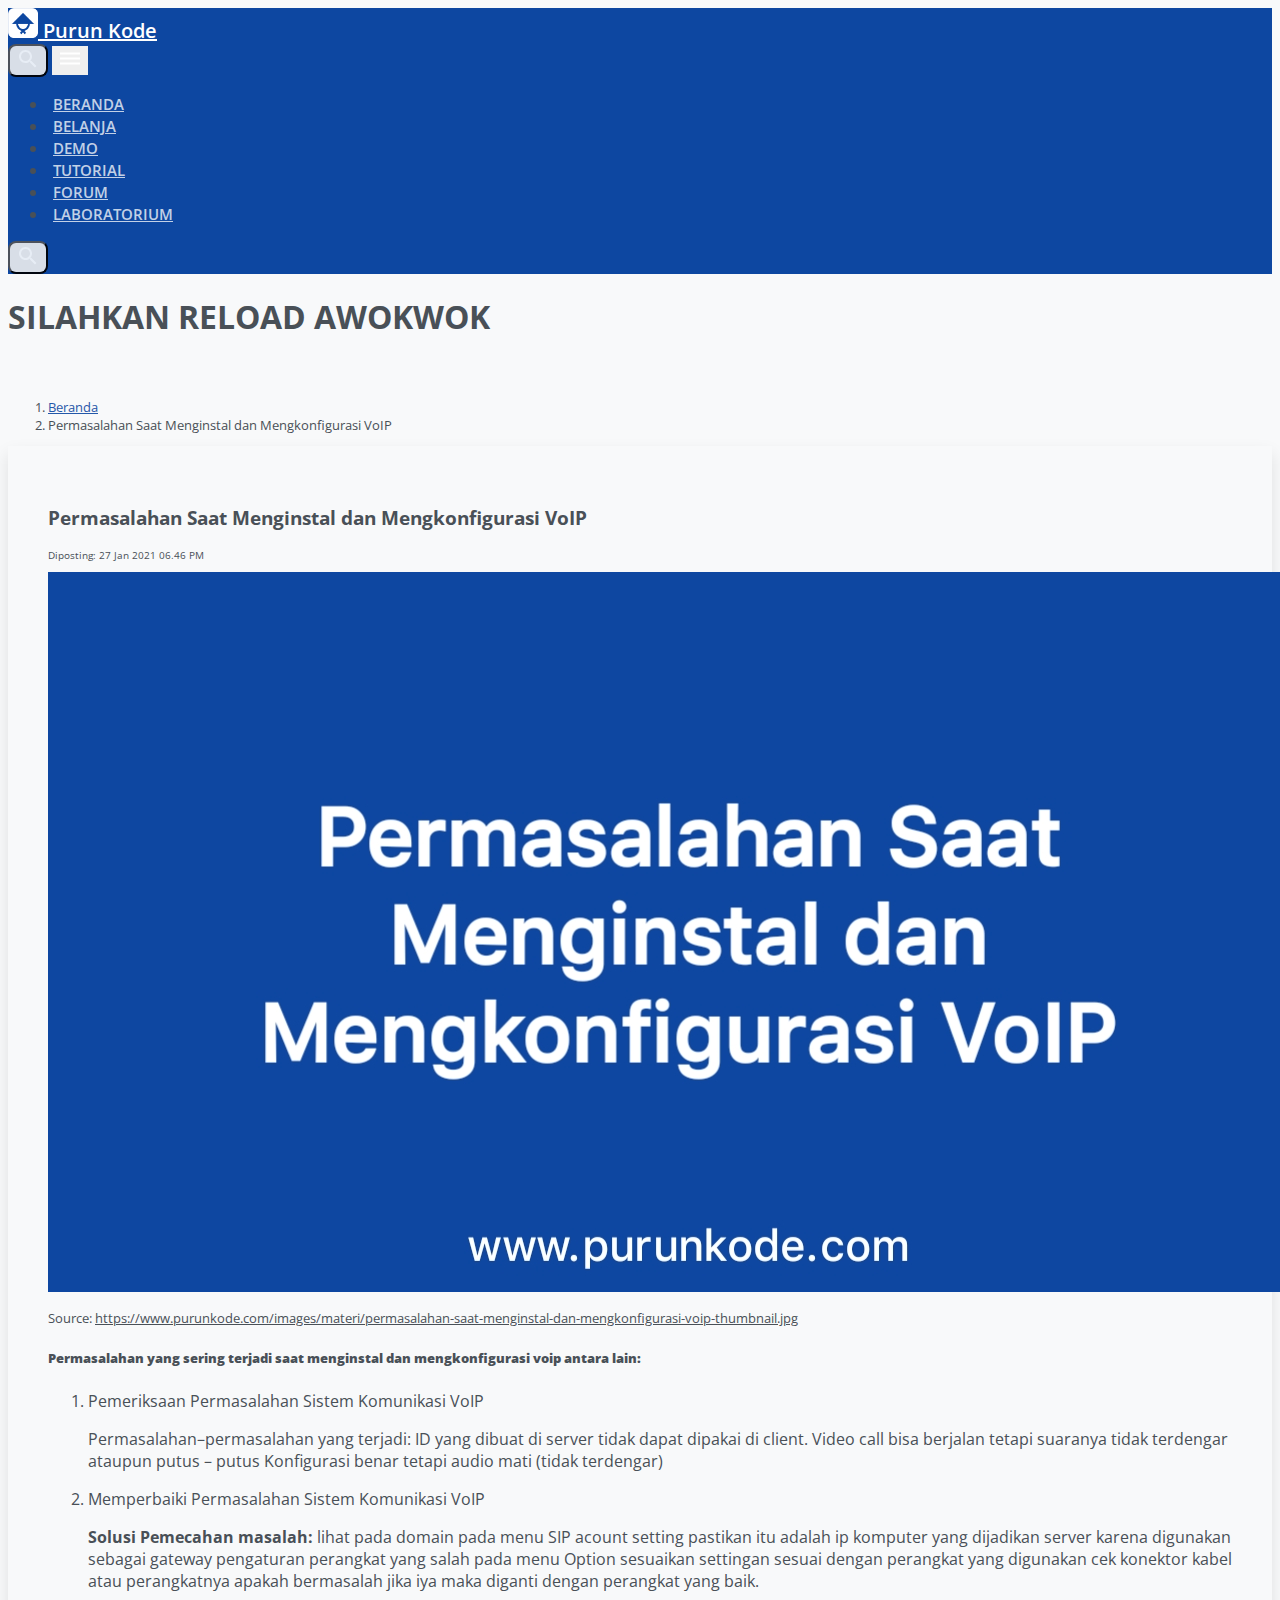
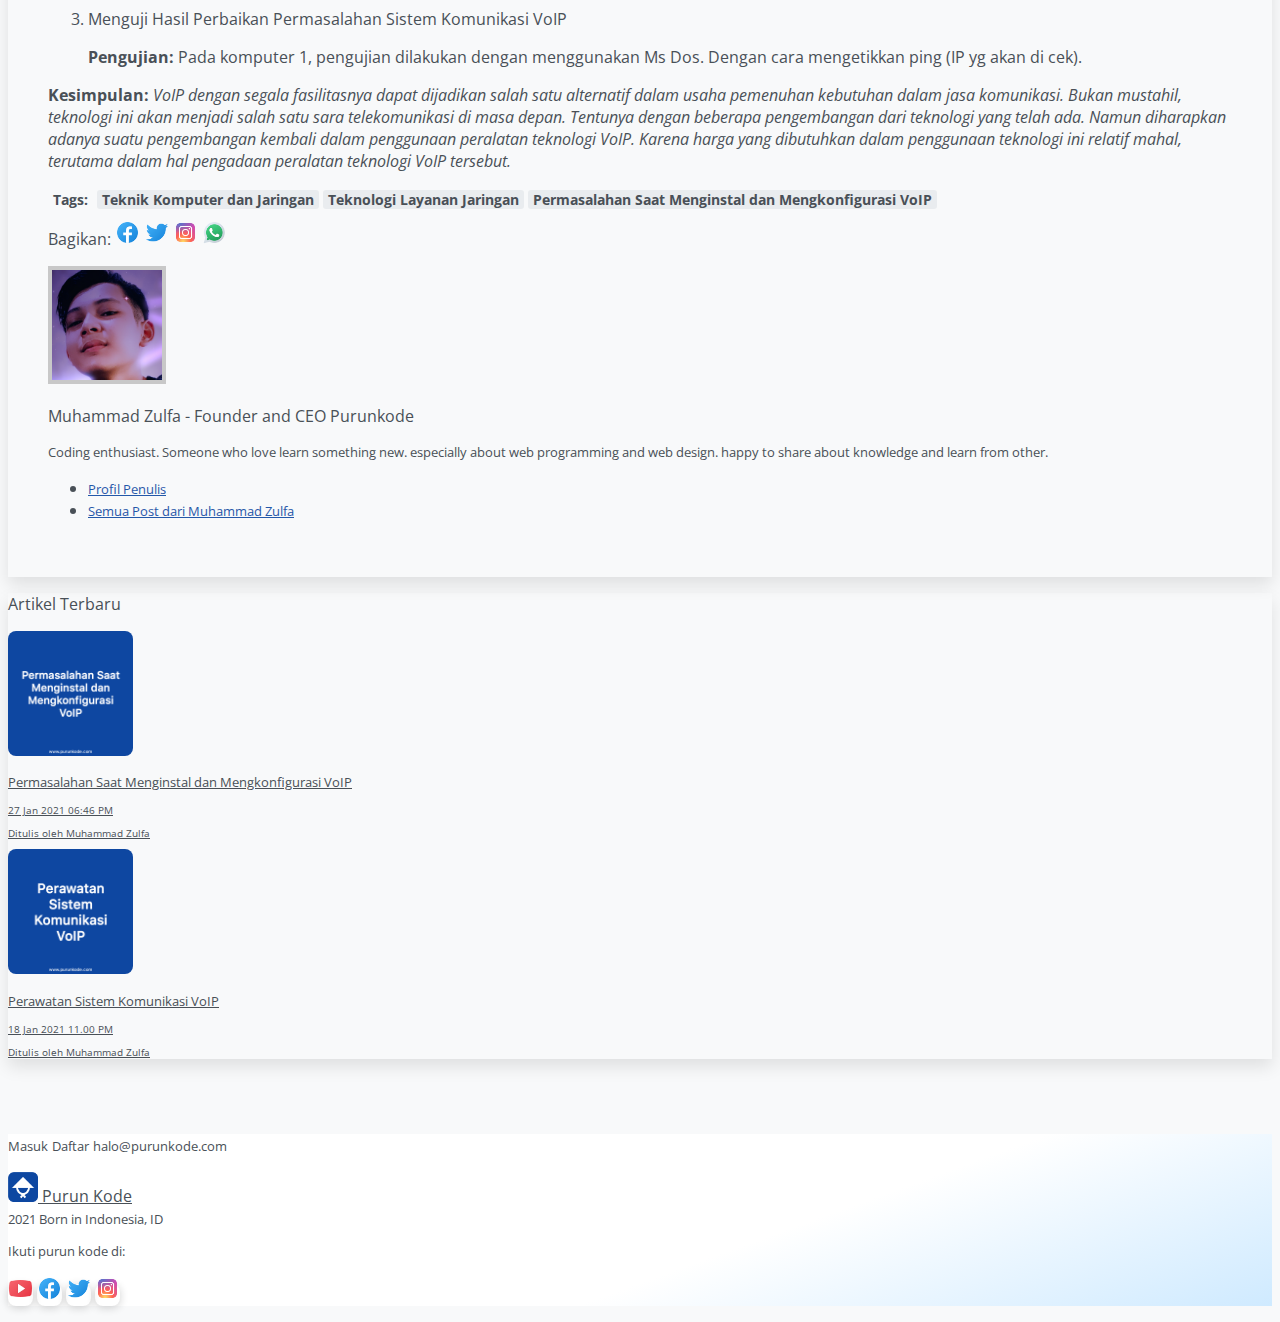
<file: blog/2021/01/permasalahan-saat-menginstal-dan-mengkonfigurasi-voip.html>
<!DOCTYPE html>
<html lang="en">

<head>
   <meta charset="UTF-8">
   <meta name="viewport" content="width=device-width, initial-scale=1.0">
   <meta http-equiv="X-UA-Compatible" content="ie=edge">
   <meta name="msapplication-TileColor" content="#0c91f0">
   <meta name="theme-color" content="#0d47a1">
   <meta name="apple-mobile-web-app-title" content="Purun Kode">
   <meta name="application-name" content="Purun Kode">
   <meta name="title" content="Permasalahan Saat Menginstal dan Mengkonfigurasi VoIP">
   <meta name="description" content="Permasalahan Saat Menginstal dan Mengkonfigurasi VoIP">
   <title>Permasalahan Saat Menginstal dan Mengkonfigurasi VoIP | Purun Kode</title>
   <link rel="shortcut icon" href="../../assets/images/purunkode-blue.png" type="image/x-icon">
   <link href="https://cdn.jsdelivr.net/npm/bootstrap@5.0.0-beta1/dist/css/bootstrap.min.css" rel="stylesheet"
      integrity="sha384-giJF6kkoqNQ00vy+HMDP7azOuL0xtbfIcaT9wjKHr8RbDVddVHyTfAAsrekwKmP1" crossorigin="anonymous">
   <link rel="stylesheet" href="../../assets/purunkode/purunkode.css">
   <link rel="preconnect" href="https://fonts.gstatic.com">
   <link href="https://fonts.googleapis.com/css2?family=Open+Sans:ital,wght@0,400;0,600;1,400;1,600&display=swap"
      rel="stylesheet">
</head>

<body>

   <!-- Navbar -->
   <nav class="navbar navbar-expand-lg navbar-dark">
      <div class="container">
         <a class="navbar-brand" href="https://www.purunkode.com">
            <img src="../../assets/images/purunkode-light.png" alt="purunkode" width="30" height="30"
               class="d-inline-block align-top">
            Purun Kode
         </a>
         <div class="btn-group" role="group" aria-label="Navbar Button">
            <button type="button" class="btn btn-sm shadow-none d-block d-md-none" data-bs-toggle="modal"
               data-bs-target="#searchModal">
               <img src="../../assets/images/search-white-24dp.svg" alt="search">
            </button>
            <button class="navbar-toggler" type="button" data-bs-toggle="collapse"
               data-bs-target="#navbarSupportedContent" aria-controls="navbarSupportedContent" aria-expanded="false"
               aria-label="Toggle navigation">
               <img src="../../assets/images/dehaze-white-24dp.svg" alt="dehaze">
            </button>
         </div>
         <div class="collapse navbar-collapse" id="navbarSupportedContent">
            <ul class="navbar-nav me-auto mb-2 mb-lg-0">
               <li class="nav-item">
                  <a class="nav-link my-1 my-md-1 my-lg-0" href="../../index.html">Beranda</a>
               </li>
               <li class="nav-item">
                  <a class="nav-link my-1 my-md-1 my-lg-0" href="#">Belanja</a>
               </li>
               <li class="nav-item">
                  <a class="nav-link my-1 my-md-1 my-lg-0" href="#">Demo</a>
               </li>
               <li class="nav-item">
                  <a class="nav-link my-1 my-md-1 my-lg-0" href="#">Tutorial</a>
               </li>
               <li class="nav-item">
                  <a class="nav-link my-1 my-md-1 my-lg-0" href="#">Forum</a>
               </li>
               <li class="nav-item">
                  <a class="nav-link my-1 my-md-1 my-lg-0" href="#">Laboratorium</a>
               </li>
            </ul>
            <div class="navbar-text d-none d-md-block">
               <button type="button" class="btn btn-sm btn-navbar-search" data-bs-toggle="modal"
                  data-bs-target="#searchModal">
                  <img src="../../assets/images/search-white-24dp.svg" alt="search">
               </button>
            </div>
         </div>
      </div>
   </nav>

   <div class="modal fade" id="searchModal" tabindex="-1" aria-labelledby="searchModalLabel" aria-hidden="true">
      <div class="modal-dialog modal-dialog-centered modal-fullscreen">
         <div class="modal-content">
            <!-- <div class="modal-header">
               <button type="button" class="btn-close" data-bs-dismiss="modal" aria-label="Close"></button>
            </div> -->
            <div class="modal-body">
               <div class="d-flex justify-content-center align-items-center text-center vh-100">
                  <h1>SILAHKAN RELOAD AWOKWOK</h1>
               </div>
            </div>
         </div>
      </div>
   </div>

   <!-- Content -->
   <div class="content-blog">
      <div class="blog">
         <div class="container">
            <nav class="d-none d-md-block"
               style="--bs-breadcrumb-divider: url(&#34;data:image/svg+xml,%3Csvg xmlns='http://www.w3.org/2000/svg' width='8' height='8'%3E%3Cpath d='M2.5 0L1 1.5 3.5 4 1 6.5 2.5 8l4-4-4-4z' fill='currentColor'/%3E%3C/svg%3E&#34;);"
               aria-label="breadcrumb">
               <ol class="breadcrumb fs-7">
                  <li class="breadcrumb-item"><a href="../../index.html"
                        class="fs-7 fw-bold a-primary text-decoration-none">Beranda</a></li>
                  <li class="breadcrumb-item active" aria-current="page">Permasalahan Saat Menginstal dan
                     Mengkonfigurasi VoIP</li>
               </ol>
            </nav>
            <div class="row">
               <div class="col-md-8">
                  <div class="card border-0 shadow">
                     <div class="card-body-lg">
                        <h3 class="fw-bolder">Permasalahan Saat Menginstal dan Mengkonfigurasi VoIP</h3>
                        <p class="fs-8 text-muted">Diposting: 27 Jan 2021 06.46 PM</p>
                        <div class="border-bottom my-4"></div>
                        <img
                           src="../../assets/images/materi/permasalahan-saat-menginstal-dan-mengkonfigurasi-voip-thumbnail.jpg"
                           alt="mengenal-apa-itu-html" class="img-fluid card-img-top card-img-bottom">
                        <p class="fs-7 fst-italic text-muted mt-1">Source:
                           <a
                              href="https://www.purunkode.com/images/materi/permasalahan-saat-menginstal-dan-mengkonfigurasi-voip-thumbnail.jpg">https://www.purunkode.com/images/materi/permasalahan-saat-menginstal-dan-mengkonfigurasi-voip-thumbnail.jpg</a>
                        </p>
                        <div class="my-4"></div>
                        <div class="article-left-content">
                           <h5><strong>Permasalahan yang sering terjadi saat menginstal dan mengkonfigurasi voip antara
                                 lain:</strong></h5>
                           <ol>
                              <li>Pemeriksaan Permasalahan Sistem Komunikasi VoIP</li>
                              <p>Permasalahan–permasalahan yang terjadi:
                                 ID yang dibuat di server tidak dapat dipakai di client.
                                 Video call bisa berjalan tetapi suaranya tidak terdengar ataupun putus – putus
                                 Konfigurasi benar tetapi audio mati (tidak terdengar)</p>
                              <li>Memperbaiki Permasalahan Sistem Komunikasi VoIP</li>
                              <p><strong>Solusi Pemecahan masalah:</strong>
                                 lihat pada domain pada menu SIP acount setting pastikan itu adalah ip komputer yang
                                 dijadikan
                                 server karena digunakan sebagai gateway
                                 pengaturan perangkat yang salah pada menu Option sesuaikan settingan sesuai dengan
                                 perangkat
                                 yang digunakan
                                 cek konektor kabel atau perangkatnya apakah bermasalah jika iya maka diganti dengan
                                 perangkat
                                 yang baik.</p>
                              <li>Menguji Hasil Perbaikan Permasalahan Sistem Komunikasi VoIP</li>
                              <p><strong>Pengujian:</strong>
                                 Pada komputer 1, pengujian dilakukan dengan menggunakan Ms Dos. Dengan cara mengetikkan
                                 ping
                                 (IP yg akan di cek).</p>
                           </ol>
                           <p><strong>Kesimpulan:</strong>
                              <i>VoIP dengan segala fasilitasnya dapat dijadikan salah satu alternatif dalam usaha
                                 pemenuhan
                                 kebutuhan dalam jasa komunikasi. Bukan mustahil, teknologi ini akan menjadi salah satu
                                 sara
                                 telekomunikasi di masa depan. Tentunya dengan beberapa pengembangan dari teknologi yang
                                 telah
                                 ada. Namun diharapkan adanya suatu pengembangan kembali dalam penggunaan peralatan
                                 teknologi
                                 VoIP. Karena harga yang dibutuhkan dalam penggunaan teknologi ini relatif mahal,
                                 terutama
                                 dalam hal pengadaan peralatan teknologi VoIP tersebut.</i></p>
                        </div>
                        <div class="tags mt-4">
                           <ul>
                              <li class="label">Tags:</li>
                              <li>Teknik Komputer dan Jaringan</li>
                              <li>Teknologi Layanan Jaringan</li>
                              <li>Permasalahan Saat Menginstal dan Mengkonfigurasi VoIP</li>
                           </ul>
                        </div>
                        <div class="border-bottom my-4"></div>
                        <div class="shared">
                           <ul>
                              <li class="me-2">
                                 <p class="fw-bolder text-uppercase mb-0">Bagikan:</p>
                              </li>
                              <li>
                                 <a href="#" class="btn btn-sm">
                                    <img src="../../assets/images/icons8-facebook-48.png" alt="facebook" width="25">
                                 </a>
                              </li>
                              <li>
                                 <a href="#" class="btn btn-sm">
                                    <img src="../../assets/images/icons8-twitter-48.png" alt="twitter" width="25">
                                 </a>
                              </li>
                              <li>
                                 <a href="#" class="btn btn-sm">
                                    <img src="../../assets/images/icons8-instagram-48.png" alt="instagram" width="25">
                                 </a>
                              </li>
                              <li>
                                 <a href="#" class="btn btn-sm">
                                    <img src="../../assets/images/icons8-whatsapp-48.png" alt="whatsapp" width="25">
                                 </a>
                              </li>
                           </ul>
                        </div>
                        <div class="my-5"></div>
                        <div class="author">
                           <div class="m-3">
                              <div class="d-flex flex-column">
                                 <div class="d-flex align-items-center text-decoration-none">
                                    <div class="me-0 me-md-4 d-none d-md-block">
                                       <img src="../../assets/images/author/muhammadzulfa.jpg" alt="muhammadzulfa"
                                          class="rounded-circle">
                                    </div>
                                    <div class="w-100">
                                       <div class="d-flex justify-content-between">
                                          <p class="text-body fw-bolder mb-0">Muhammad Zulfa - Founder and CEO Purunkode
                                          </p>
                                       </div>
                                       <div class="d-flex justify-content-between">
                                          <p class="fs-7 mb-1">
                                             Coding enthusiast. Someone who love learn something new. especially about
                                             web programming and web design. happy to share about knowledge and learn
                                             from other.
                                          </p>
                                       </div>
                                       <div class="d-flex justify-content-between">
                                          <ul class="list-unstyled m-0">
                                             <li class="d-inline-block me-3">
                                                <a href="#" class="fs-7 fw-bolder a-primary text-decoration-none">Profil
                                                   Penulis</a>
                                             </li>
                                             <li class="d-inline-block">
                                                <a href="#" class="fs-7 fw-bolder a-primary text-decoration-none">Semua
                                                   Post dari
                                                   Muhammad
                                                   Zulfa</a>
                                             </li>
                                          </ul>
                                       </div>
                                    </div>
                                 </div>
                              </div>
                           </div>
                        </div>
                     </div>
                  </div>
               </div>
               <div class="col-md-4 mt-4 mt-md-0">
                  <div class="article-right-content">
                     <div class="sticky-top">
                        <div class="card border-0 shadow">
                           <div class="card-body">
                              <p>Artikel Terbaru</p>
                              <div class="border-bottom mt-2">
                                 <div class="d-flex flex-column mb-2">
                                    <a href="permasalahan-saat-menginstal-dan-mengkonfigurasi-voip.html"
                                       class="d-flex align-items-center text-decoration-none">
                                       <div class="me-2">
                                          <img
                                             src="../../assets/images/materi/permasalahan-saat-menginstal-dan-mengkonfigurasi-voip-square.jpg"
                                             alt="permasalahan-saat-menginstal-dan-mengkonfigurasi-voip-square.jpg"
                                             class="img-fluid circle-8px p-1" width="125">
                                       </div>
                                       <div class="w-100">
                                          <div class="d-flex justify-content-between">
                                             <p class="fs-7 fw-bolder mb-1">Permasalahan Saat Menginstal dan
                                                Mengkonfigurasi VoIP</p>
                                          </div>
                                          <div class="d-flex justify-content-between">
                                             <p class="fs-8 text-muted mb-0">27 Jan 2021 06:46 PM</p>
                                          </div>
                                          <div class="d-flex justify-content-between">
                                             <p class="fs-8 text-muted mb-0">Ditulis oleh Muhammad Zulfa</p>
                                          </div>
                                       </div>
                                    </a>
                                 </div>
                              </div>
                              <div class="border-bottom mt-2">
                                 <div class="d-flex flex-column mb-2">
                                    <a href="perawatan-sistem-komunikasi-voip.html"
                                       class="d-flex align-items-center text-decoration-none">
                                       <div class="me-2">
                                          <img
                                             src="../../assets/images/materi/perawatan-sistem-komunikasi-voip-square.jpg"
                                             alt="perawatan-sistem-komunikasi-voip.jpg" class="img-fluid circle-8px p-1"
                                             width="125">
                                       </div>
                                       <div class="w-100">
                                          <div class="d-flex justify-content-between">
                                             <p class="fs-7 fw-bolder mb-1">Perawatan Sistem Komunikasi VoIP</p>
                                          </div>
                                          <div class="d-flex justify-content-between">
                                             <p class="fs-8 text-muted mb-0">18 Jan 2021 11.00 PM</p>
                                          </div>
                                          <div class="d-flex justify-content-between">
                                             <p class="fs-8 text-muted mb-0">Ditulis oleh Muhammad Zulfa</p>
                                          </div>
                                       </div>
                                    </a>
                                 </div>
                              </div>
                           </div>
                        </div>
                     </div>
                  </div>
               </div>
            </div>
         </div>
      </div>
   </div>

   <footer class="border-top py-5">
      <div class="container">
         <div class="row">
            <div class="col-lg-6 mb-4 mb-lg-0">
               <div class="text-center text-lg-start">
                  <ul>
                     <li class="me-3">
                        <a href="" class="fs-7 fw-bolder">Masuk</a>
                     </li>
                     <li class="me-3">
                        <a href="" class="fs-7 fw-bolder">Daftar</a>
                     </li>
                     <li class="me-3">
                        <a href="" class="fs-7 fw-bolder">halo@purunkode.com</a>
                     </li>
                  </ul>
                  <a class="fw-bolder fs-5 text-decoration-none" href="https://www.purunkode.com">
                     <img src="../../assets/images/purunkode-blue.png" alt="purunkode" width="30" height="30"
                        class="d-inline-block align-top">
                     Purun Kode
                  </a> <br class="d-block d-md-none">
                  <span class="fs-7 fw-bolder">2021 Born in Indonesia, ID</span>
               </div>
            </div>
            <div class="col-lg-6">
               <div class="text-center text-lg-end">
                  <p class="fs-7">Ikuti purun kode di:</p>
                  <ul>
                     <li class="ms-1">
                        <a href="#" class="btn btn-sm bg-light">
                           <img src="../../assets/images/icons8-play-button-48.png" alt="youtube" width="25">
                        </a>
                     </li>
                     <li class="ms-1">
                        <a href="#" class="btn btn-sm bg-light">
                           <img src="../../assets/images/icons8-facebook-48.png" alt="facebook" width="25">
                        </a>
                     </li>
                     <li class="ms-1">
                        <a href="#" class="btn btn-sm bg-light">
                           <img src="../../assets/images/icons8-twitter-48.png" alt="twitter" width="25">
                        </a>
                     </li>
                     <li class="ms-1">
                        <a href="#" class="btn btn-sm bg-light">
                           <img src="../../assets/images/icons8-instagram-48.png" alt="instagram" width="25">
                        </a>
                     </li>
                  </ul>
               </div>
            </div>
         </div>
      </div>
   </footer>

   <script src="https://cdn.jsdelivr.net/npm/@popperjs/core@2.5.4/dist/umd/popper.min.js"
      integrity="sha384-q2kxQ16AaE6UbzuKqyBE9/u/KzioAlnx2maXQHiDX9d4/zp8Ok3f+M7DPm+Ib6IU" crossorigin="anonymous">
   </script>
   <script src="https://cdn.jsdelivr.net/npm/bootstrap@5.0.0-beta1/dist/js/bootstrap.min.js"
      integrity="sha384-pQQkAEnwaBkjpqZ8RU1fF1AKtTcHJwFl3pblpTlHXybJjHpMYo79HY3hIi4NKxyj" crossorigin="anonymous">
   </script>
   <script src="../../assets/purunkode/purunkode.js"></script>
</body>

</html>
</file>
<file: blog/assets/purunkode/purunkode.css>
/* 
color blue: #2196f3 #0d47a1 #0073d1
color orange: #ffa75a #ff5e4f
*/

html,
body {
   font-size: 16px;
   font-weight: 400;
   color: #495057;
   font-family: 'Open Sans', sans-serif;
   background-color: #f8f9fa;
}

a {
   color: #495057 !important;
   transition: .15s ease-in-out;
}

a:hover {
   color: #212529 !important;
}

.a-primary {
   color: #0d47a1 !important;
   opacity: .9;
}

.a-primary:hover {
   color: #0d47a1 !important;
   opacity: 1 !important;
}

.a-light {
   color: #fff !important;
   opacity: .9;
}

.a-light:hover {
   color: #fff !important;
   opacity: 1;
}

.navbar {
   background-color: #0d47a1;
}

.navbar .navbar-toggler {
   border: 0;
}

.navbar .navbar-brand {
   color: #fff !important;
   font-size: 20px;
   font-weight: 600;
}

.navbar .nav-link {
   color: rgba(255, 255, 255, .75) !important;
   font-size: 15px;
   font-weight: 600;
   margin: 0 5px;
   text-transform: uppercase;
}

.navbar .nav-link:hover {
   color: #fff !important;
}

.navbar .nav-link.active {
   color: #ffa75a !important;
}

.navbar .btn-navbar-search:focus {
   box-shadow: 0 0 0 .25rem rgba(255, 255, 255, .5) !important;
}

.content .initial-view {
   padding: 85px 0;
   background-color: #fff;
}

.content .initial-view h1 {
   font-size: 40px;
   color: #363b43;
   line-height: 1.5;
}

@media (min-width: 768px) {
   .content .initial-view h1 {
      font-size: 45px;
   }
}

@media (min-width: 992px) {

   .content .initial-view h1 {
      font-size: 50px;
   }
}

.content .initial-view h1 span {
   padding: 0 5px;
   color: #fff;
   background-image: linear-gradient(to right, #ffa75a, #ff5e4f);
}

.content .materi {
   margin: 100px 0;
}

.content .materi .card {
   transition: .15s ease-in-out;
}

.content .materi .card:hover {
   box-shadow: 0 .250rem 1rem rgba(0, 0, 0, .10) !important;
}

.content .materi .card .card-img-top {
   opacity: .8;
   transition: .15s ease-in-out;
}

.content .materi .card:hover .card-img-top {
   opacity: 1;
   transform: scale(1.05);
   border-bottom-left-radius: calc(.25rem - 1px);
   border-bottom-right-radius: calc(.25rem - 1px);
}

.content .materi .card .card-title a {
   color: #0073d1 !important;
}

.content .materi .card .card-footer {
   background-color: #fff;
   padding-bottom: 12px;
}

.content .materi .card .card-footer .author {
   padding-bottom: 5px;
}

.content .materi .card .card-footer .author img {
   width: 25px;
   height: 25px;
}

.content .materi .card .card-footer .author .text-body {
   font-size: 14px;
   font-weight: bolder;
}

.content-blog {
   padding-top: 15px;
   padding-bottom: 50px;
}

@media (min-width: 992px) {
   .content-blog {
      padding-top: 25px;
      padding-bottom: 50px;
   }
}

.content-blog .blog .tags ul {
   margin: 0;
   padding: 0;
}

.content-blog .blog .tags ul .label {
   background-color: transparent;
}

.content-blog .blog .tags ul li {
   display: inline-block;
   list-style: none;
   font-size: 14px;
   padding: 0 5px;
   border-radius: 3px;
   background-color: #e9eCef;
   font-weight: bolder;
   margin-bottom: 3px;
}

.content-blog .blog .shared ul {
   margin: 0;
   padding: 0;
}

.content-blog .blog .shared ul li {
   display: inline-block;
   list-style: none;
}

.content-blog .blog .author img {
   width: 110px;
   height: 110px;
   border: 4px solid rgb(200, 200, 200);
}

footer {
   background: linear-gradient(160deg, #fff 60%, #cfeaff);
}

footer ul {
   padding: 0;
}

footer ul li {
   list-style: none;
   display: inline-block;
}

footer ul li a {
   text-decoration: none;
   color: #495057;
}

footer .btn {
   box-shadow: 0 .1rem .5rem rgba(0, 0, 0, .2) !important;
}

/* Utility */

.card-body-lg {
   padding: 30px !important;
}

@media (min-width: 992px) {
   .card-body-lg {
      padding: 40px !important;
   }
}

.circle-8px {
   border-radius: 8px !important;
}

.circle-16px {
   border-radius: 16px !important;
}

.btn {
   opacity: .9;
   border-radius: 8px;
   transition: .15s ease-in-out;
}

.btn:hover {
   opacity: 1;
}

.btn:focus {
   opacity: 1;
}

.btn-linear-orange {
   color: #fff !important;
   border: 0;
   background-image: linear-gradient(to right, #ffa75a, #ff5e4f);
}

.btn-linear-orange:hover {
   color: #fff !important;
}

.btn-linear-orange:focus {
   box-shadow: none;
}

.btn-linear-outline-orange {
   color: #ff5e4f !important;
   border: 1px solid #ff5e4f;
}

.btn-linear-outline-orange:hover {
   color: #ff5e4f !important;
}

.btn-linear-outline-orange:focus {
   box-shadow: none;
}

.btn-primary {
   color: #fff;
   background-color: #0d47a1;
   border-color: #0d47a1
}

.btn-primary:hover {
   color: #fff;
   background-color: #0d47a1;
   border-color: #0d47a1
}

.btn-check:focus+.btn-primary,
.btn-primary:focus {
   color: #fff;
   background-color: #0d47a1;
   border-color: #0d47a1;
   box-shadow: 0 0 0 .25rem rgba(13, 71, 161, .5)
}

.btn-check:active+.btn-primary,
.btn-check:checked+.btn-primary,
.btn-primary.active,
.btn-primary:active,
.show>.btn-primary.dropdown-toggle {
   color: #fff;
   background-color: #0d47a1;
   border-color: #0a53be
}

.btn-check:active+.btn-primary:focus,
.btn-check:checked+.btn-primary:focus,
.btn-primary.active:focus,
.btn-primary:active:focus,
.show>.btn-primary.dropdown-toggle:focus {
   box-shadow: 0 0 0 .25rem rgba(13, 71, 161, .5)
}

.btn-primary.disabled,
.btn-primary:disabled {
   color: #fff;
   background-color: #0d47a1;
   border-color: #0d47a1
}

.fs-7 {
   font-size: .8rem !important
}

.fs-8 {
   font-size: .6rem !important
}

.shadow {
   box-shadow: 0 .5rem 1rem rgba(0, 0, 0, .10) !important
}

.form-control {
   color: #212529;
   background-color: #fff;
   border: 1px solid #e5e7eb;
   border-radius: .45rem;
}

@media (prefers-reduced-motion:reduce) {
   .form-control {
      transition: none
   }
}

.form-control:focus {
   color: #212529;
   background-color: #fff;
   border-color: #2196f3;
   outline: 0;
   box-shadow: 0 0 0 .25rem rgba(13, 71, 161, .35)
}

.form-control::-webkit-date-and-time-value {
   height: 1.5em
}

.form-control::-webkit-input-placeholder {
   color: #6c757d;
   opacity: 1
}

.form-control::-moz-placeholder {
   color: #6c757d;
   opacity: 1
}

.form-control::placeholder {
   color: #6c757d;
   opacity: 1
}

.form-control:disabled,
.form-control[readonly] {
   background-color: #e9ecef;
   opacity: 1
}

.form-control::file-selector-button {
   padding: .375rem .75rem;
   margin: -.375rem -.75rem;
   -webkit-margin-end: .75rem;
   margin-inline-end: .75rem;
   color: #212529;
   background-color: #e9ecef;
   pointer-events: none;
   border-color: inherit;
   border-style: solid;
   border-width: 0;
   border-inline-end-width: 1px;
   border-radius: 0;
   transition: color .15s ease-in-out, background-color .15s ease-in-out, border-color .15s ease-in-out, box-shadow .15s ease-in-out
}

@media (prefers-reduced-motion:reduce) {
   .form-control::file-selector-button {
      transition: none
   }
}

.form-control:hover:not(:disabled):not([readonly])::file-selector-button {
   background-color: #dde0e3
}

.form-control::-webkit-file-upload-button {
   padding: .375rem .75rem;
   margin: -.375rem -.75rem;
   -webkit-margin-end: .75rem;
   margin-inline-end: .75rem;
   color: #212529;
   background-color: #e9ecef;
   pointer-events: none;
   border-color: inherit;
   border-style: solid;
   border-width: 0;
   border-inline-end-width: 1px;
   border-radius: 0;
   -webkit-transition: color .15s ease-in-out, background-color .15s ease-in-out, border-color .15s ease-in-out, box-shadow .15s ease-in-out;
   transition: color .15s ease-in-out, background-color .15s ease-in-out, border-color .15s ease-in-out, box-shadow .15s ease-in-out
}

@media (prefers-reduced-motion:reduce) {
   .form-control::-webkit-file-upload-button {
      -webkit-transition: none;
      transition: none
   }
}

.form-control:hover:not(:disabled):not([readonly])::-webkit-file-upload-button {
   background-color: #dde0e3
}

.form-icon {
   position: relative;
}

.form-icon .form-icon-left {
   position: absolute;
   top: 0;
   left: 12px;
   display: flex;
   align-items: center;
   height: 100%;
}

.form-icon .form-icon-left img {
   width: 20px;
}

.form-icon .form-control.icon-left {
   padding-left: 2.5rem;
}

.form-icon .form-icon-right {
   position: absolute;
   top: 0;
   right: 12px;
   display: flex;
   align-items: center;
   height: 100%;
}

.form-icon .form-control.icon-right {
   padding-right: 2.5rem;
}

.form-icon .form-icon-right img {
   width: 20px;
}
</file>
